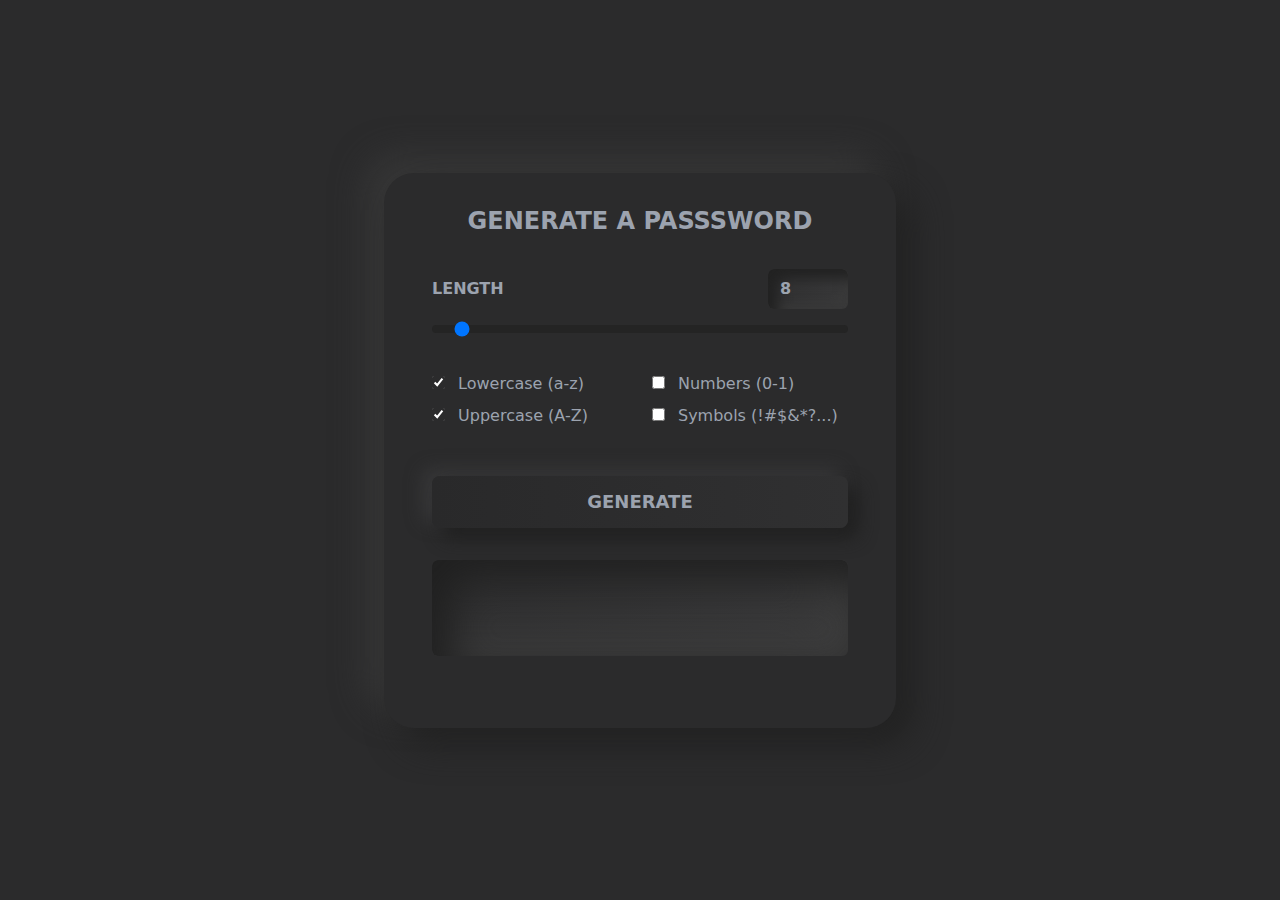
<file: index.html>
<!DOCTYPE html>
<html lang="en">
  <head>
    <meta charset="UTF-8" />
    <meta name="viewport" content="width=device-width, initial-scale=1.0" />
    <link rel="shortcut icon" href="./img/favicon.png" type="image/x-icon" />
    <title>Password Generator - TheBlaiseCode</title>
    <link rel="stylesheet" href="./css/style.css" />
    <script src="./tailwind.css"></script>
  </head>
  <body
    class="h-[100vh] bg-[#2b2b2c] flex items-center justify-center text-[#9ca3af] scroll-smooth transition-all">
    <div
      class="flat container max-w-[23rem] max-h-max bg-[#2b2b2c] rounded-[30px] py-8 px-5 sm:max-w-lg sm:px-12">
      <h1 class="text-2xl font-bold text-center uppercase">
        Generate a Passsword
      </h1>

      <div class="mt-8 font-bold">
        <div class="flex justify-between items-center text-md uppercase">
          <p>Length</p>
          <input
            type="number"
            id="length"
            min="1"
            max="128"
            class="bg-black pl-3 w-20 h-10 focus:outline-none pressed rounded-md bg-gradient-to-r from-[#303031] to-[#39393a]"
            placeholder="8" />
        </div>

        <input
          class="w-[100%] cursor-pointer mt-4 bg-[#242424] appearance-none rounded-xl h-2"
          type="range"
          name="slide"
          id="slide"
          min="1"
          max="128"
          value="8" />
      </div>

      <div class="mt-8 flex font-medium space-x-5 sm:space-x-16">
        <div class="flex flex-col space-y-2">
          <div>
            <input
              type="checkbox"
              class="accent-[#2b2b2c] border-[#2b2b2c]"
              name="lower"
              id="lower"
              checked />
            <label class="pl-0.5 sm:pl-2" for="lower">Lowercase (a-z)</label>
          </div>

          <div>
            <input
              type="checkbox"
              class="accent-[#2b2b2c] border-[#2b2b2c]"
              name="upper"
              id="upper"
              checked />
            <label class="pl-0.5 sm:pl-2" for="upper">Uppercase (A-Z)</label>
          </div>
        </div>

        <div class="flex flex-col space-y-2">
          <div id="dd">
            <input
              type="checkbox"
              class="accent-[#2b2b2c] border-[#2b2b2c]"
              name="number"
              id="number" />
            <label class="pl-0.5 sm:pl-2" for="numbers">Numbers (0-1)</label>
          </div>

          <div>
            <input
              type="checkbox"
              class="accent-[#2b2b2c] border-[#2b2b2c]"
              name="symbols"
              id="symbols" />
            <label class="pl-0.5 sm:pl-2" for="symbols">
              Symbols (!#$&*?...)
            </label>
          </div>
        </div>
      </div>

      <div
        class="w-100 text-center p-3 rounded-lg mt-12 font-bold uppercase text-lg cursor-pointer convex bg-gradient-to-r from-[#29292a] to-[#303031] hover:scale-105 transition-all"
        id="generate">
        Generate
      </div>

      <div
        class="mt-8 w-100 h-24 bg-black pressed2 rounded-md font-medium text-lg flex items-center justify-center p-5 bg-gradient-to-r from-[#303031] to-[#39393a] transition-all">
        <input
          class="m-x-8 w-[94.5%] bg-[#22222000] text-center overflow-x-hidden cursor-pointer focus:outline-none "
          id="password"></input>
      </div>
      <p class="mt-4 text-center font-medium h-6" id="copy"></p>
    </div>

    <script src="./js/app.js"></script>
  </body>
</html>
</file>
<file: css/style.css>
.flat {
  box-shadow: 17px 17px 34px #222222, -17px -17px 34px #3b3b3bcc;
}

.concave {
  background: linear-gradient(145deg, #303031, #39393a);
  box-shadow: 20px 20px 40px #222222, -20px -20px 40px #3b3b3bcc;
}

.convex {
  /* border-radius: 50px; */
  /* background: linear-gradient(145deg, #29292a, #303031); */
  box-shadow: 10px 10px 18px #1f1f1fee, -8px -6px 18px #3d3d3ecc;
}

.pressed {
  /* background: linear-gradient(145deg, #303031, #39393a); */
  box-shadow: inset 10px 10px 13px #222222, inset -5px -5px 10px #3b3b3bcc;
}

.pressed2 {
  /* background: linear-gradient(145deg, #303031, #39393a); */
  box-shadow: inset 20px 20px 40px #202020, inset -20px -20px 40px #3f3f3fbb;
}
</file>
